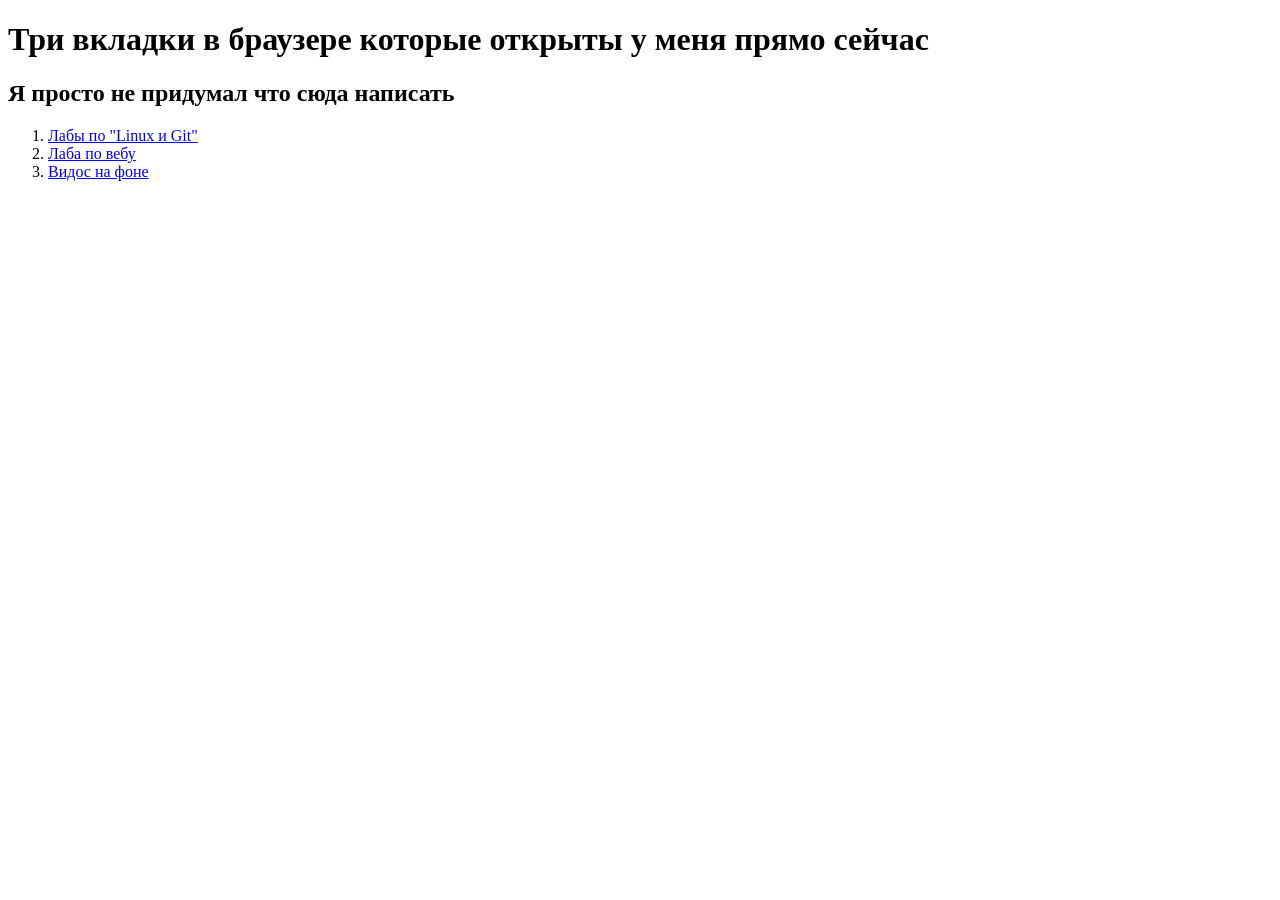
<file: Lab1/Задание 1/src/index.html>
<!DOCTYPE html>
<html lang="en">
    <head>
        <title>HTML</title>
    </head>
    <body>
        <h1> Три вкладки в браузере которые открыты у меня прямо сейчас </h1>
        <h2> Я просто не придумал что сюда написать </h2>
        <ol>
            <li><a href="https://drive.google.com/drive/folders/1dHz22Sx91MFDSRjBVA21p7aHpxCV3d4Y"> Лабы по "Linux и Git" </a></li>
            <li><a href="https://github.com/itsecd/web-base-updated/tree/main/Lab1"> Лаба по вебу </a></li>
            <li><a href="https://www.youtube.com/watch?v=tzb30ZoYINs"> Видос на фоне </a></li>
        </ol>
    </body>
</html>
</file>
